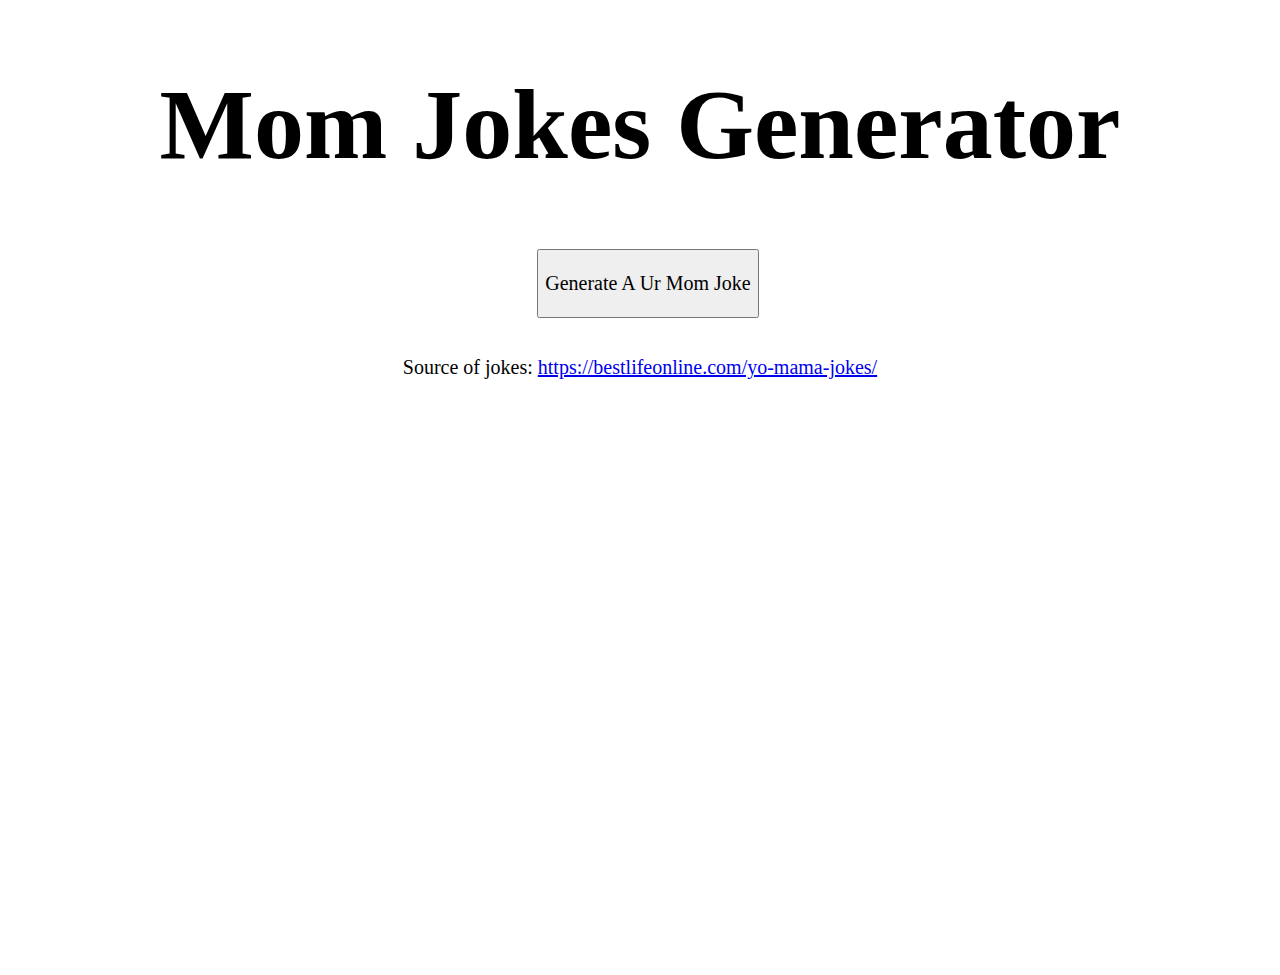
<file: index.html>
<!DOCTYPE html>
<html lang="en">
<head>
    <meta charset="UTF-8">
    <meta name="viewport" content="width=device-width, initial-scale=1.0">
    <title>Ur Mom Joke Genrator</title>
    <link rel="stylesheet" href="style.css">
</head>
<body>
    <h1>Mom Jokes Generator</h1>
    <div style="width: 100vw;">
        <p style="display: none; font-size: 30px;" id="Text"></p>
        <div style="display: none;" id="Load" class="center">
            <div class="loading"></div>
        </div>
        <div class="center" id="Button">
            <button onclick="Load()"><p>Generate A Ur Mom Joke</p></button>
        </div>
    </div>
    <br>
    <p>Source of jokes: <a href="https://bestlifeonline.com/yo-mama-jokes/">https://bestlifeonline.com/yo-mama-jokes/</a></p>

    <script src="Scripts/PopUp.js"></script>
    <script src="Scripts/Joke.js"></script>
</body>
</html>
</file>
<file: style.css>
body
{
    height: 100vh;
    background: white;
}

h1
{
    font-family: 'Times New Roman', Times, serif;
    text-align: center;
    font-size: 100px;
}

p
{
    font-family: 'Times New Roman', Times, serif;
    text-align: center;
    font-size: 20px;
}

.center
{
    width: 100%;
    display: flex;
    flex-wrap: wrap;
    justify-content: center;
}
.loading
{
    width: 70px;
    height: 70px;
    background-color: white;
    border-style: solid;
    border-color: grey;
    border-top: 10px solid black;
    border-radius: 64px;
    border-width: 10px;
    margin-bottom: 5px;
    animation: spin 0.8s linear infinite;
}

@keyframes spin 
{
    0% { transform: rotate(0deg); }
    100% { transform: rotate(360deg); }
  }
</file>
